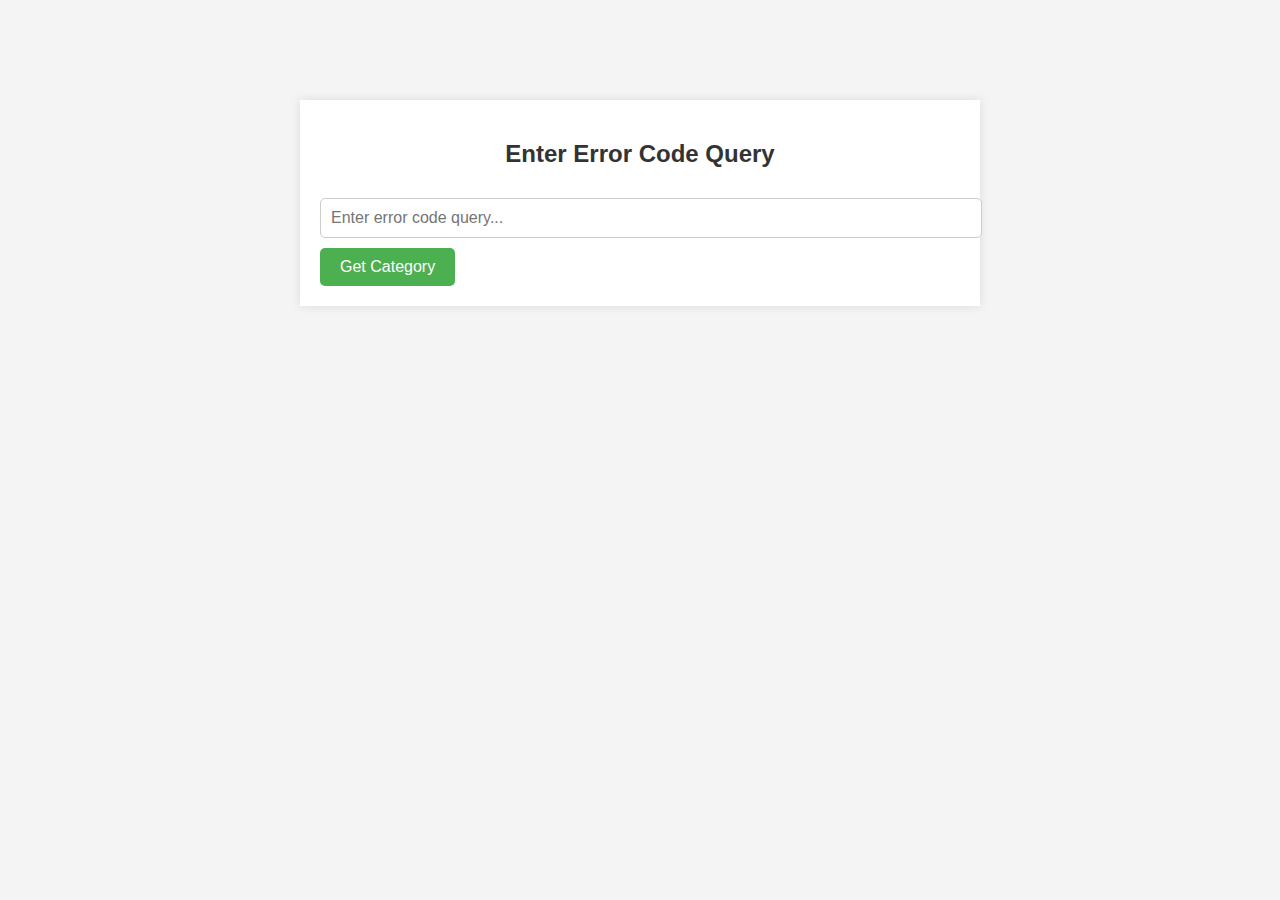
<file: predict_category.html>
<!DOCTYPE html>
<html lang="en">
<head>
    <meta charset="UTF-8">
    <meta name="viewport" content="width=device-width, initial-scale=1.0">
    <title>Error Query Classification</title>
    <style>
        body {
            font-family: Arial, sans-serif;
            margin: 0;
            padding: 0;
            background-color: #f4f4f4;
        }
        .container {
            width: 50%;
            margin: 100px auto;
            padding: 20px;
            background-color: #fff;
            box-shadow: 0px 0px 10px rgba(0, 0, 0, 0.1);
        }
        h2 {
            text-align: center;
            color: #333;
        }
        input[type="text"] {
            width: 100%;
            padding: 10px;
            margin: 10px 0;
            font-size: 16px;
            border: 1px solid #ccc;
            border-radius: 5px;
        }
        button {
            background-color: #4CAF50;
            color: white;
            padding: 10px 20px;
            border: none;
            border-radius: 5px;
            cursor: pointer;
            font-size: 16px;
        }
        button:hover {
            background-color: #45a049;
        }
        .result {
            margin-top: 20px;
            padding: 10px;
            background-color: #e7f7e7;
            border: 1px solid #d4f4d4;
            color: #4CAF50;
            font-size: 18px;
            text-align: center;
        }
    </style>
</head>
<body>
    <div class="container">
        <h2>Enter Error Code Query</h2>
        <input type="text" id="query" placeholder="Enter error code query..." />
        <button onclick="getCategory()">Get Category</button>
        <div id="result" class="result" style="display:none;"></div>
    </div>

    <script>
        function getCategory() {
            // Get the value from the input field
            const query = document.getElementById('query').value;
            
            // Check if the input is empty
            if (!query.trim()) {
                alert("Please enter a query!");
                return;
            }

            // Create the POST request data
            const data = { query: query };

            // Make the API request
            fetch('/predict', {
                method: 'POST',
                headers: {
                    'Content-Type': 'application/json'
                },
                body: JSON.stringify(data)
            })
            .then(response => response.json())
            .then(data => {
                // Display the predicted category in the result div
                const resultDiv = document.getElementById('result');
                resultDiv.style.display = 'block';
                resultDiv.innerHTML = `Predicted Category: ${data.predicted_category}`;
            })
            .catch(error => {
                console.error('Error:', error);
                alert("Something went wrong! Please try again.");
            });
        }
    </script>
</body>
</html>
</file>
